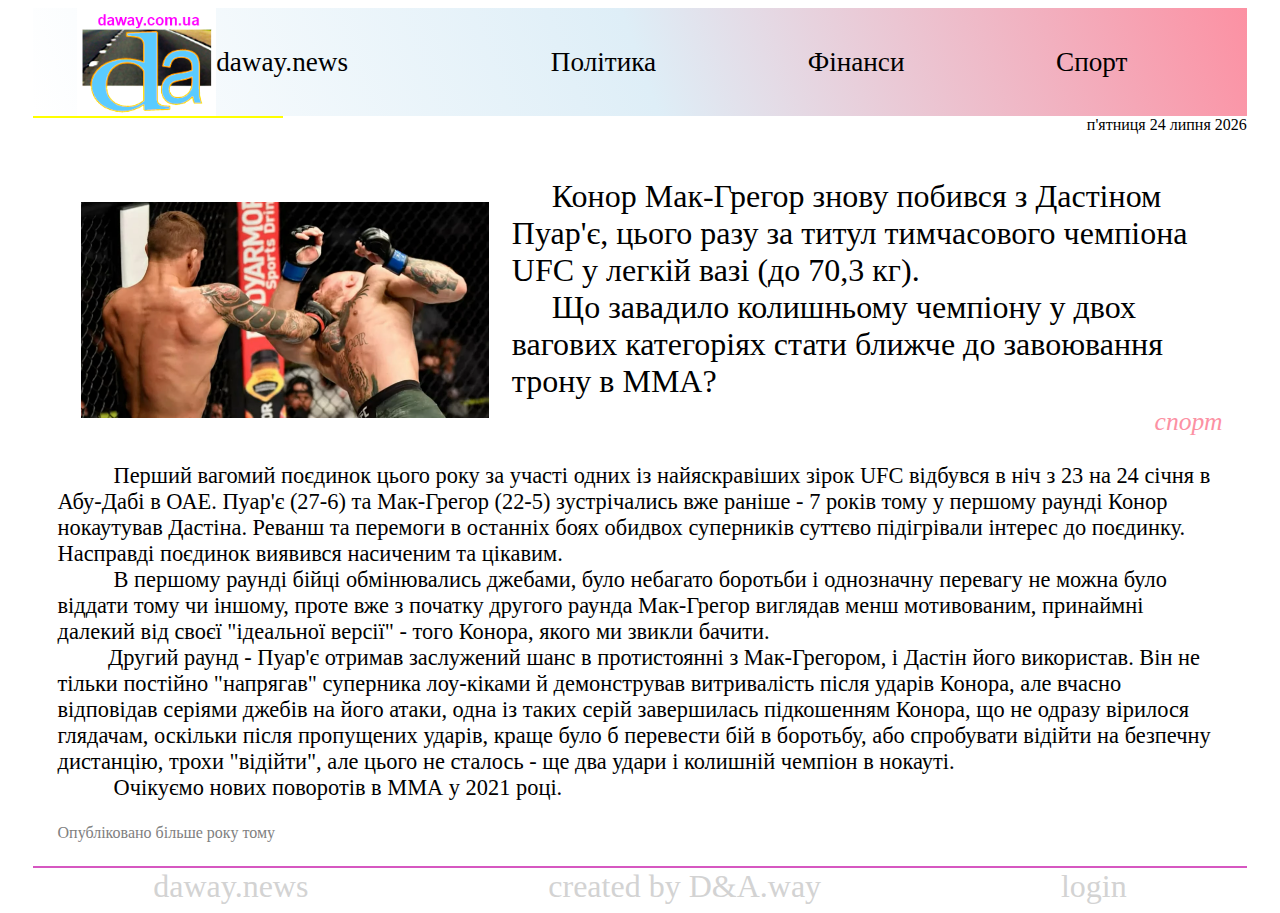
<file: index.html>
<!DOCTYPE html>
<html lang="zxx">

<head>
    <!-- Global site tag (gtag.js) - Google Analytics -->
    <script async src="https://www.googletagmanager.com/gtag/js?id=UA-188091603-1"></script>
    <script>
        window.dataLayer = window.dataLayer || [];
        function gtag() { dataLayer.push(arguments); }
        gtag('js', new Date());

        gtag('config', 'UA-188091603-1');
    </script>

    <meta charset="UTF-8">
    <meta name="viewport" content="width=device-width, initial-scale=1.0">
    <title>daway | Цікаві події | Новини | Корисні поради</title>
    <meta name="description" content="Цікаві події, останні новинки, корисні поради, життя.">
    <meta name="keywords" content="Цікаві події, останні новинки, корисні поради, життя, сьогодні" />
    <link rel="icon" href="img/logo.png">
    <link rel="stylesheet" href="css/index.css">
    <link href="https://cdn.jsdelivr.net/npm/bootstrap@5.0.0-beta2/dist/css/bootstrap.min.css" rel="stylesheet"
        integrity="sha384-BmbxuPwQa2lc/FVzBcNJ7UAyJxM6wuqIj61tLrc4wSX0szH/Ev+nYRRuWlolflfl" crossorigin="anonymous">
</head>

<body>
    <header>
        <nav>
            <div class="logo-img">
                <img class="img-header" src="img/logo.png" alt="картинка для хедера">
                <a href="index.html">daway.news</a>
            </div>
            <ul>
                <li><a href="#">Політика</a></li>
                <li><a href="#">Фінанси</a></li>
                <li><a href="#">Спорт</a></li>
            </ul>
            <div class="mob-menu">
                <div class="btn-group">
                    <button type="button" class="btn btn-primiry dropdown-toggle" data-bs-toggle="dropdown">
                        menu
                    </button>
                    <ul class="dropdown-menu dropdown-menu-end">
                        <li><button class="dropdown-item" type="button"><a href="#">політика</a></button>
                        </li>
                        <li><button class="dropdown-item" type="button"><a href="#">фінанси</a></button></li>
                        <li><button class="dropdown-item" type="button"><a href="#">спорт</a></button></li>
                    </ul>
                </div>
            </div>
        </nav>
        <div class="yellow-line"></div>
        <div class="date" id="date">dfff</div>
    </header>
    <div class="carousel">
        <div class="modal-content">
            <img class="current" src="" alt="Carousel images">
            <div class="for-btn">
                <button class="prev"> &lt</button>
                <button class="next">&gt</button>
            </div>
        </div>
    </div>

    <main>
        <article>
            <div class="card-news">
                <div class="text-for-news">
                    <div class="part-one">
                        <img class="img-for-news" src="img/macgregor-portie.png" alt="картинка про макгрегора">
                        <div class="headline">&emsp; Конор Мак-Грегор знову побився з Дастіном Пуар'є, цього разу за
                            титул
                            тимчасового чемпіона UFC у легкій вазі (до 70,3 кг). <br> &emsp; Що завадило колишньому
                            чемпіону
                            у двох вагових категоріях стати ближче до завоювання трону в MMA?
                            <div class="heading">спорт</div>
                        </div>
                    </div>
                    <div id="fb-root"></div>
                    <p class="part-start">&emsp; &emsp; Перший вагомий поєдинок цього року за участі одних із
                        найяскравіших зірок UFC відбувся в ніч з 23 на 24 січня в Абу-Дабі в ОАЕ. Пуар'є (27-6) та
                        Мак-Грегор (22-5)
                        зустрічались вже раніше - 7 років тому у першому раунді Конор нокаутував Дастіна. Реванш та
                        перемоги в останніх боях обидвох
                        суперників суттєво підігрівали інтерес до поєдинку. Насправді поєдинок виявився насиченим та
                        цікавим. <br>
                        &emsp; &emsp; В першому раунді бійці обмінювались джебами, було небагато боротьби і однозначну
                        перевагу не можна
                        було віддати тому чи іншому, проте вже з початку другого раунда Мак-Грегор виглядав менш
                        мотивованим, принаймні
                        далекий від своєї "ідеальної версії" - того Конора, якого ми звикли бачити. <br> &emsp;
                        &emsp;Другий раунд -
                        Пуар'є отримав заслужений шанс в протистоянні з Мак-Грегором, і Дастін його використав. Він не
                        тільки постійно
                        "напрягав" суперника лоу-кіками й демонстрував витривалість після ударів Конора, але вчасно
                        відповідав серіями джебів
                        на його атаки, одна із таких серій завершилась підкошенням Конора, що не одразу вірилося
                        глядачам,
                        оскільки після пропущених ударів, краще було б перевести бій в боротьбу, або спробувати відійти
                        на
                        безпечну дистанцію, трохи "відійти", але цього не сталось - ще два удари і колишній чемпіон в
                        нокауті.
                        <br> &emsp; &emsp; Очікуємо нових поворотів в ММА у 2021 році.
                    </p>
                    <div class="published"> Опубліковано
                        <time pubdate datetime="2012-12-23"></time>
                    </div>

                </div>
            </div>
            <div class="fb-comments" data-href="https://daway.com.ua" data-width="100%" data-numposts="5"></div>
        </article>

    </main>

    <footer class="main-footer">
        <a href="index.html">daway.news</a>
        <div class="text-for-footer"> created by D&A.way
        </div>
        <div class="login">
            <a href="#">login</a>
        </div>
    </footer>

    <script src="js/index.js"></script>

    <script src="https://apps.elfsight.com/p/platform.js" defer></script>
    <div class="elfsight-app-4c91a91a-96f2-48db-9d46-d2bc5e81f747"></div>

    <script async defer crossorigin="anonymous" src="https://connect.facebook.net/uk_UA/sdk.js#xfbml=1&version=v9.0"
        nonce="oHLQeBvl"></script>
    <script src="https://ajax.googleapis.com/ajax/libs/jquery/3.4.1/jquery.min.js"></script>


    <script src="https://cdn.jsdelivr.net/npm/bootstrap@5.0.0-beta2/dist/js/bootstrap.bundle.min.js"
        integrity="sha384-b5kHyXgcpbZJO/tY9Ul7kGkf1S0CWuKcCD38l8YkeH8z8QjE0GmW1gYU5S9FOnJ0"
        crossorigin="anonymous"></script>


</body>

</html>
</file>
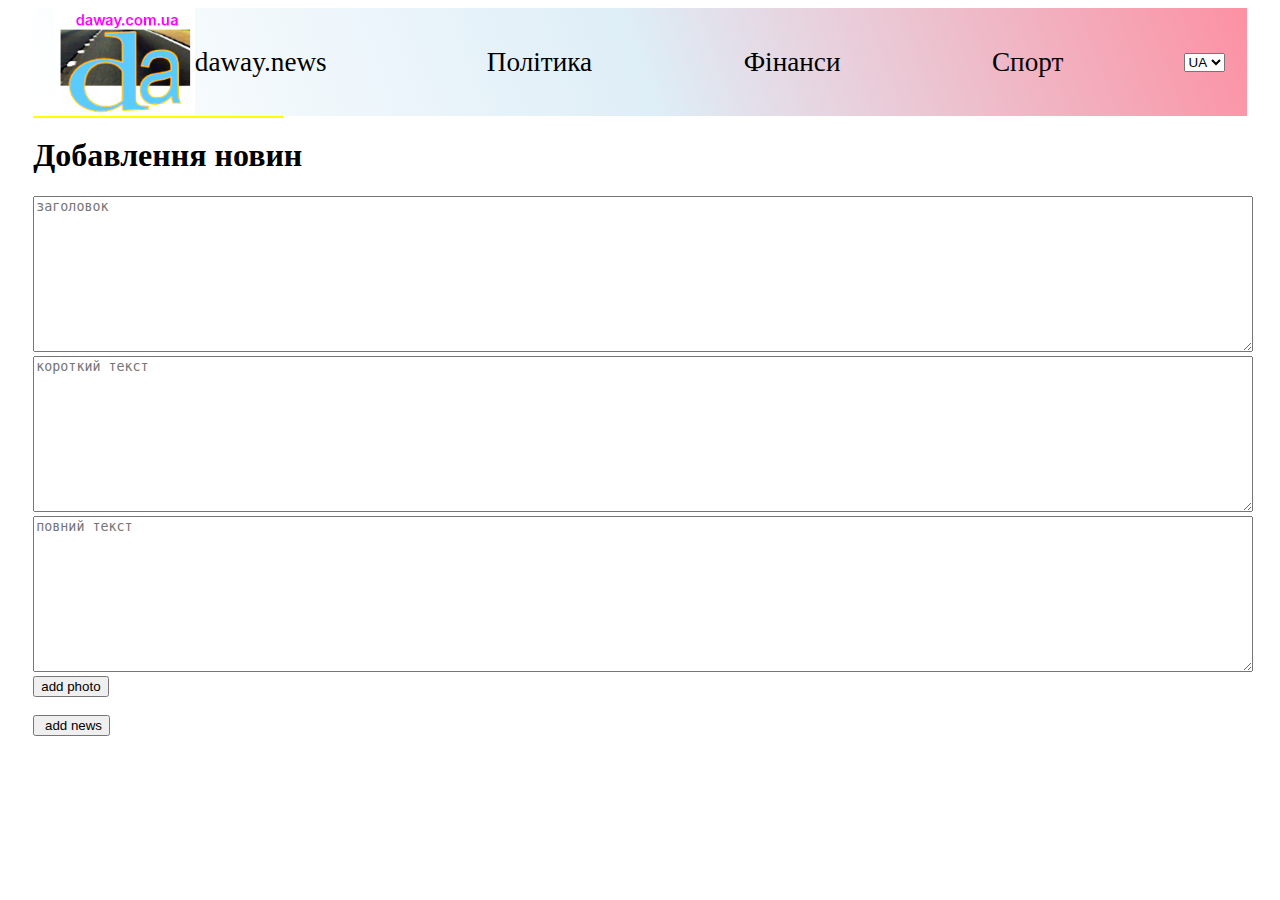
<file: admin.html>
<!DOCTYPE html>
<html lang="en">

    <head>
        <meta charset="UTF-8">
        <meta name="viewport" content="width=device-width, initial-scale=1.0">
        <title>daway.news</title>
        <link rel="icon" href="img/logo.png">
        <link rel="stylesheet" href="css/index.css">
        <link rel="stylesheet" href="css/admin.css">
    
    </head>
    
    <body>
        <header>
            <nav>
                <div class="logo-img">
                    <img class="img-header" src="img/logo.png" alt="картинка для хедера">
                    <a href="index.html">daway.news</a>
                </div>
                <ul>
                    <li><a href="politics.html">Політика</a></li>
                    <li><a href="finance.html">Фінанси</a></li>
                    <li><a href="sport.html">Спорт</a></li>
                </ul>
                <div>
                    <select id="lang">
                        <option> UA </option>
                        <option> EN </option>
                    </select>
                </div>
            </nav>
            <div class="yellow-line"></div>
            <div class="menu-adaptive">
                <div class="burger1"></div>
                <div class="burger2"></div>
                <div class="burger3"> </div>
            </div>
            <div class="adaptive">
                <div class="close">
                    <div class="left"></div>
                    <div class="right"></div>
                </div>
                <div class="mob-menu">
                    <div>
                        <div><a href="politics.html">Політика</a></div>
                        <div><a href="finance.html">Фінанси</a></div>
                        <div><a href="sport.html">Спорт</a></div>
                        <div>
                            <select id="lang-mob">
                                <option> UA </option>
                                <option> EN </option>
                            </select>
                        </div>
                    </div>
                </div>
            </div>
    
        </header>

    <main>
        <h1>Добавлення новин</h1>
        <form method="POST">
            <label>
                <textarea name="zagolovok" id="zagolovok" cols="30" rows="10" placeholder="заголовок"></textarea>
            </label>
            <label>
                <textarea name="newNewsShort" id="newNewsShort" cols="30" rows="10"
                    placeholder="короткий текст"></textarea>
                <textarea name="newNewsLong" id="newNewsLong" cols="30" rows="10" placeholder="повний текст"></textarea>
                <input type="button" name="photo" value="add photo" multiple accept="image/*,image/jpeg">
                <br> <br>
            </label>
            <input type="submit" value=" add news">

        </form>

    </main>

</body>

</html>
</file>
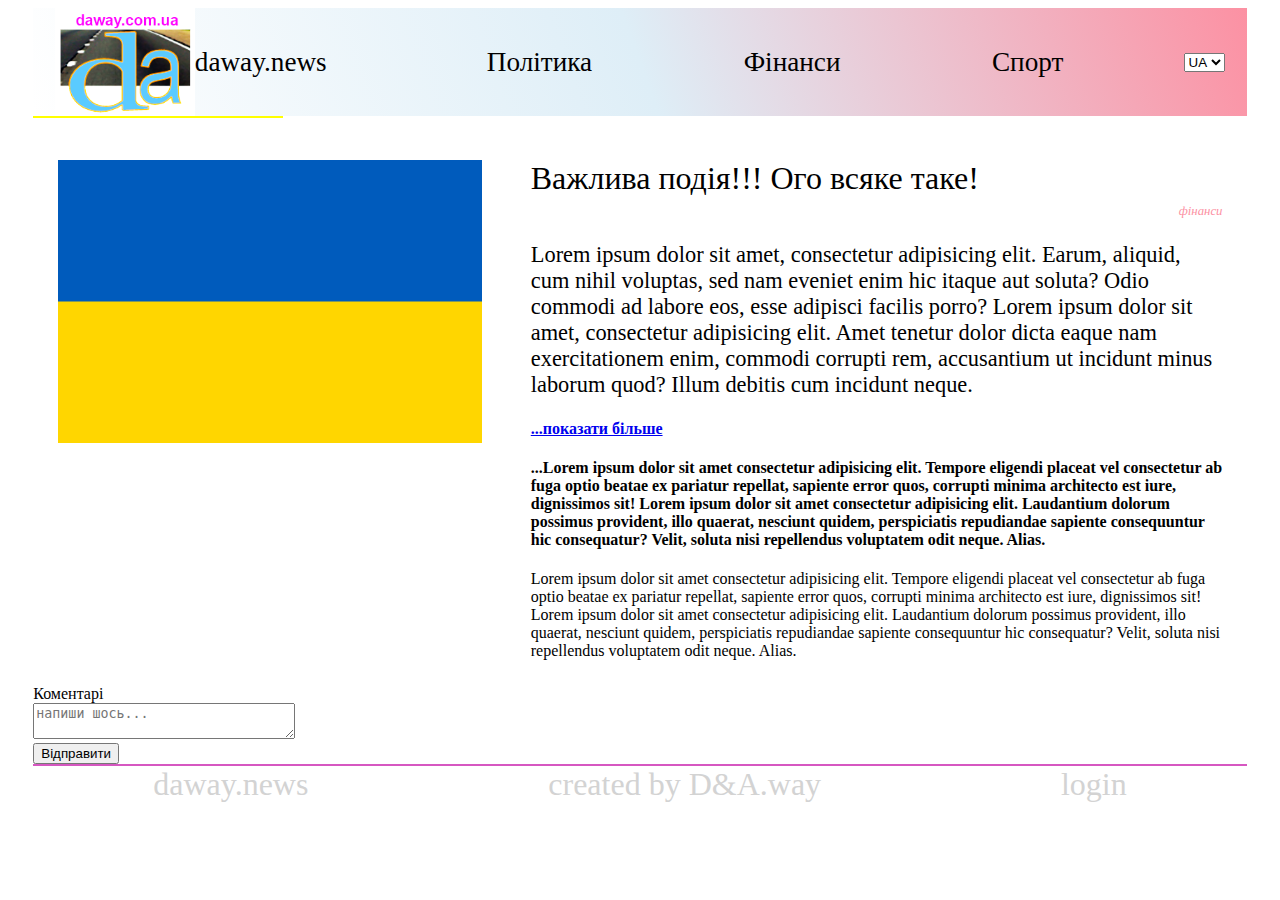
<file: finance.html>
<!DOCTYPE html>
<html lang="en">

<head>
    <meta charset="UTF-8">
    <meta name="viewport" content="width=device-width, initial-scale=1.0">
    <title>daway.news</title>
    <link rel="icon" href="img/logo.png">
    <link rel="stylesheet" href="css/index.css">
</head>

<body>
    <header>
        <nav>
            <div class="logo-img">
                <img class="img-header" src="img/logo.png" alt="картинка для хедера">
                <a href="index.html">daway.news</a>
            </div>
            <ul>
                <li><a href="politics.html">Політика</a></li>
                <li><a href="finance.html">Фінанси</a></li>
                <li><a href="sport.html">Спорт</a></li>
            </ul>
            <div>
                <select id="lang">
                    <option> UA </option>
                    <option> EN </option>
                </select>
            </div>
        </nav>
        <div class="yellow-line"></div>
        <div class="menu-adaptive">
            <div class="burger1"></div>
            <div class="burger2"></div>
            <div class="burger3"> </div>
        </div>
        <div class="adaptive">
            <div class="close">
                <div class="left"></div>
                <div class="right"></div>
            </div>
            <div class="mob-menu">
                <div>
                    <div><a href="politics.html">Політика</a></div>
                    <div><a href="finance.html">Фінанси</a></div>
                    <div><a href="sport.html">Спорт</a></div>
                    <div>
                        <select id="lang-mob">
                            <option> UA </option>
                            <option> EN </option>
                        </select>
                    </div>
                </div>
            </div>
        </div>

    </header>

    <main>
        <article>
            <div class="card-news">
                <img class="img-for-news" src="img/flag.png" alt="картинка для новини про фінанси">
                <div class="text-for-news">
                    <div class="headline">Важлива подія!!! Ого всяке таке!</div>
                    <div class="heading">фінанси</div>
                    <p class="part-start">Lorem ipsum dolor sit amet, consectetur adipisicing elit. Earum, aliquid, cum
                        nihil voluptas, sed
                        nam eveniet enim hic itaque aut soluta? Odio commodi ad labore eos, esse adipisci facilis porro?
                        Lorem ipsum dolor sit amet, consectetur adipisicing elit. Amet tenetur dolor dicta eaque nam
                        exercitationem enim, commodi corrupti rem, accusantium ut incidunt minus laborum quod? Illum
                        debitis cum incidunt neque.
                    </p>
                    <div class="more-hide">
                        <h4 class="more-text"> <a href="#"> ...показати більше</a></h4>
                        <h4 class="hide-text">...Lorem ipsum dolor sit amet consectetur adipisicing elit. Tempore
                            eligendi
                            placeat vel consectetur
                            ab fuga optio beatae ex pariatur repellat, sapiente error quos, corrupti minima architecto
                            est
                            iure,
                            dignissimos sit! Lorem ipsum dolor sit amet consectetur adipisicing elit. Laudantium dolorum
                            possimus provident, illo quaerat, nesciunt quidem, perspiciatis repudiandae sapiente
                            consequuntur hic consequatur? Velit, soluta nisi repellendus voluptatem odit neque. Alias.
                        </h4>
                    </div>
                    <div class="part-end"> Lorem ipsum dolor sit amet consectetur adipisicing elit. Tempore eligendi
                        placeat vel consectetur
                        ab fuga optio beatae ex pariatur repellat, sapiente error quos, corrupti minima architecto est
                        iure,
                        dignissimos sit! Lorem ipsum dolor sit amet consectetur adipisicing elit. Laudantium dolorum
                        possimus provident, illo quaerat, nesciunt quidem, perspiciatis repudiandae sapiente
                        consequuntur hic consequatur? Velit, soluta nisi repellendus voluptatem odit neque. Alias.
                    </div>
                </div>
            </div>
            <div class="comments">
                <div class="comments-line">Коментарі</div>
                <form method="POST">
                    <textarea name="your-coment" cols="30" rows="2" placeholder="напиши шось..." required></textarea>
                    <br>
                    <input type="submit" value="Відправити">
                </form>
            </div>
        </article>

    </main>

    <footer class="main-footer">
        <a href="index.html">daway.news</a>
        <div class="text-for-footer"> created by D&A.way
        </div>
        <div class="login">
            <a href="login.html">login</a>
        </div>
    </footer>

</body>

</html>
</file>
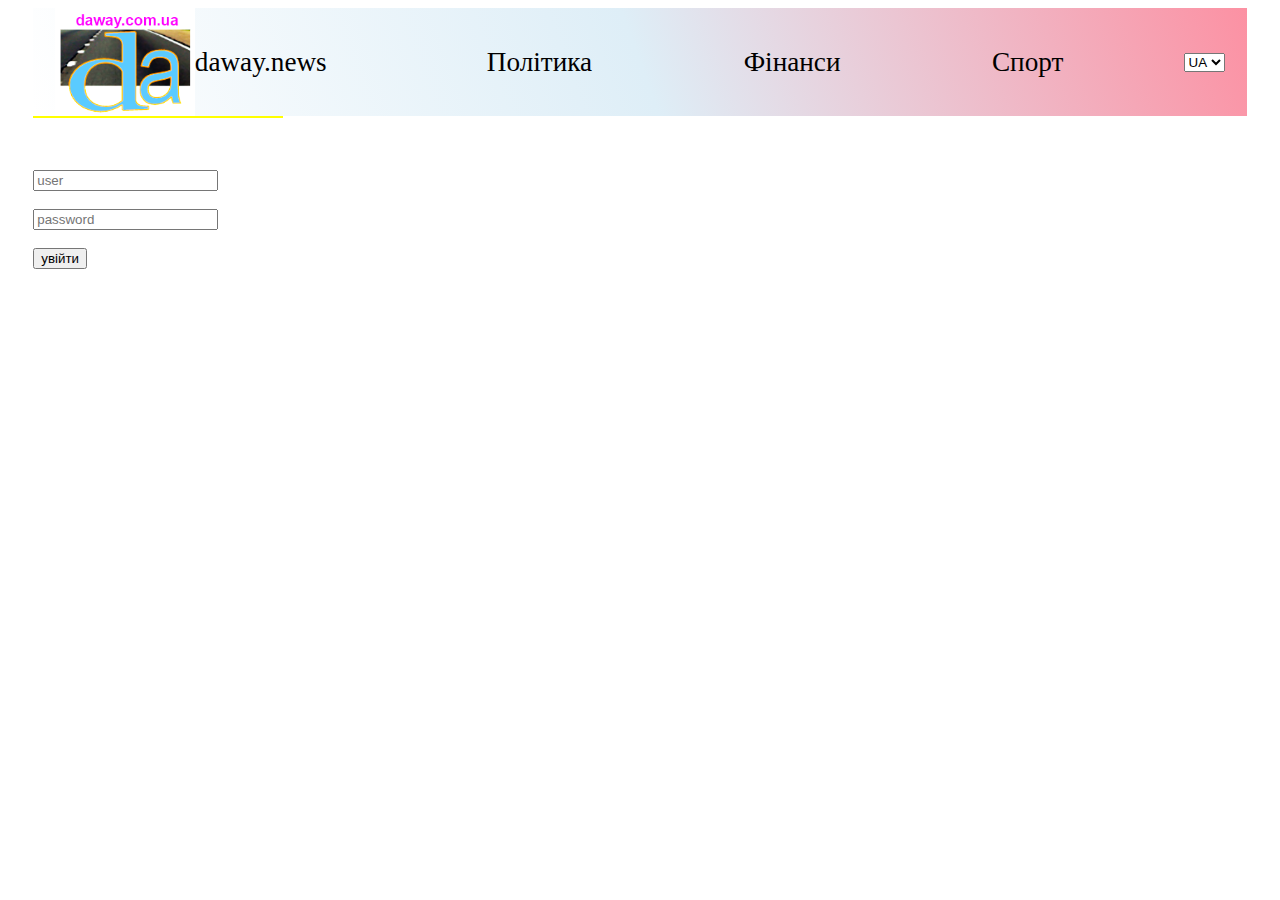
<file: login.html>
<!DOCTYPE html>
<html lang="en">

<head>
    <meta charset="UTF-8">
    <meta name="viewport" content="width=device-width, initial-scale=1.0">
    <title>daway.news</title>
    <link rel="icon" href="img/logo.png">
    <link rel="stylesheet" href="css/index.css">
    <link rel="stylesheet" href="css/admin.css">

</head>

<body>
    <header>
        <nav>
            <div class="logo-img">
                <img class="img-header" src="img/logo.png" alt="картинка для хедера">
                <a href="index.html">daway.news</a>
            </div>
            <ul>
                <li><a href="politics.html">Політика</a></li>
                <li><a href="finance.html">Фінанси</a></li>
                <li><a href="sport.html">Спорт</a></li>
            </ul>
            <div>
                <select id="lang">
                    <option> UA </option>
                    <option> EN </option>
                </select>
            </div>
        </nav>
        <div class="yellow-line"></div>
        <div class="menu-adaptive">
            <div class="burger1"></div>
            <div class="burger2"></div>
            <div class="burger3"> </div>
        </div>
        <div class="adaptive">
            <div class="close">
                <div class="left"></div>
                <div class="right"></div>
            </div>
            <div class="mob-menu">
                <div>
                    <div><a href="politics.html">Політика</a></div>
                    <div><a href="finance.html">Фінанси</a></div>
                    <div><a href="sport.html">Спорт</a></div>
                    <div>
                        <select id="lang-mob">
                            <option> UA </option>
                            <option> EN </option>
                        </select>
                    </div>
                </div>
            </div>
        </div>

    </header>
    <main>
        <form action="admin.html" method="POST">
            <br><br><br>
            <label>
                <input type="text" name="user" required placeholder="user">
            </label>
            <br><br>
            <label>
                <input type="password" name="password" required placeholder="password">
            </label>
            <br><br>
            <input value="увійти" type="submit">

        </form>
    </main>

</body>

</html>
</file>
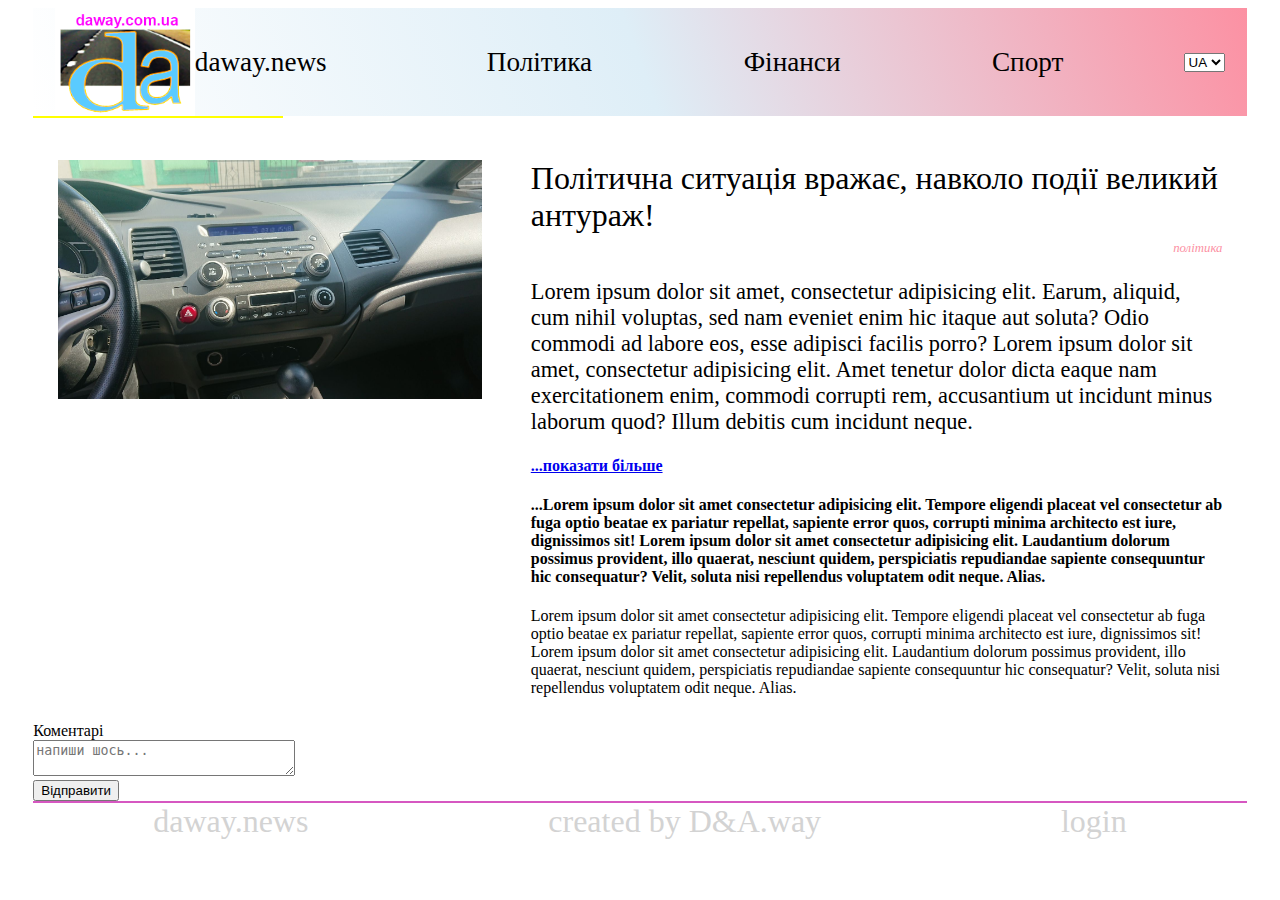
<file: politics.html>
<!DOCTYPE html>
<html lang="en">

<head>
    <meta charset="UTF-8">
    <meta name="viewport" content="width=device-width, initial-scale=1.0">
    <title>daway.news</title>
    <link rel="icon" href="img/logo.png">
    <link rel="stylesheet" href="css/index.css">
</head>

<body>
    <header>
        <nav>
            <div class="logo-img">
                <img class="img-header" src="img/logo.png" alt="картинка для хедера">
                <a href="index.html">daway.news</a>
            </div>
            <ul>
                <li><a href="politics.html">Політика</a></li>
                <li><a href="finance.html">Фінанси</a></li>
                <li><a href="sport.html">Спорт</a></li>
            </ul>
            <div>
                <select id="lang">
                    <option> UA </option>
                    <option> EN </option>
                </select>
            </div>
        </nav>
        <div class="yellow-line"></div>
        <div class="menu-adaptive">
            <div class="burger1"></div>
            <div class="burger2"></div>
            <div class="burger3"> </div>
        </div>
        <div class="adaptive">
            <div class="close">
                <div class="left"></div>
                <div class="right"></div>
            </div>
            <div class="mob-menu">
                <div>
                    <div><a href="politics.html">Політика</a></div>
                    <div><a href="finance.html">Фінанси</a></div>
                    <div><a href="sport.html">Спорт</a></div>
                    <div>
                        <select id="lang-mob">
                            <option> UA </option>
                            <option> EN </option>
                        </select>
                    </div>
                </div>
            </div>
        </div>

    </header>

    <main>
        <article>
            <div class="card-news">
                <img class="img-for-news" src="img/politics.png" alt="картинка для новини про політику">
                <div class="text-for-news">
                    <div class="headline">Політична ситуація вражає, навколо події великий антураж!</div>
                    <div class="heading">політика</div>
                    <p class="part-start">Lorem ipsum dolor sit amet, consectetur adipisicing elit. Earum, aliquid, cum
                        nihil voluptas, sed
                        nam eveniet enim hic itaque aut soluta? Odio commodi ad labore eos, esse adipisci facilis porro?
                        Lorem ipsum dolor sit amet, consectetur adipisicing elit. Amet tenetur dolor dicta eaque nam
                        exercitationem enim, commodi corrupti rem, accusantium ut incidunt minus laborum quod? Illum
                        debitis cum incidunt neque.
                    </p>
                    <div class="more-hide">
                        <h4 class="more-text"> <a href="#"> ...показати більше</a></h4>
                        <h4 class="hide-text">...Lorem ipsum dolor sit amet consectetur adipisicing elit. Tempore
                            eligendi
                            placeat vel consectetur
                            ab fuga optio beatae ex pariatur repellat, sapiente error quos, corrupti minima architecto
                            est
                            iure,
                            dignissimos sit! Lorem ipsum dolor sit amet consectetur adipisicing elit. Laudantium dolorum
                            possimus provident, illo quaerat, nesciunt quidem, perspiciatis repudiandae sapiente
                            consequuntur hic consequatur? Velit, soluta nisi repellendus voluptatem odit neque. Alias.
                        </h4>
                    </div>
                    <div class="part-end"> Lorem ipsum dolor sit amet consectetur adipisicing elit. Tempore eligendi
                        placeat vel consectetur
                        ab fuga optio beatae ex pariatur repellat, sapiente error quos, corrupti minima architecto est
                        iure,
                        dignissimos sit! Lorem ipsum dolor sit amet consectetur adipisicing elit. Laudantium dolorum
                        possimus provident, illo quaerat, nesciunt quidem, perspiciatis repudiandae sapiente
                        consequuntur hic consequatur? Velit, soluta nisi repellendus voluptatem odit neque. Alias.
                    </div>
                </div>
            </div>
            <div class="comments">
                <div class="comments-line">Коментарі</div>
                <form method="POST">
                    <textarea name="your-coment" cols="30" rows="2" placeholder="напиши шось..." required></textarea>
                    <br>
                    <input type="submit" value="Відправити">
                </form>
            </div>
        </article>
    </main>

    <footer class="main-footer">
        <a href="index.html">daway.news</a>
        <div class="text-for-footer"> created by D&A.way
        </div>
        <div class="login">
            <a href="login.html">login</a>
        </div>
    </footer>

</body>

</html>
</file>
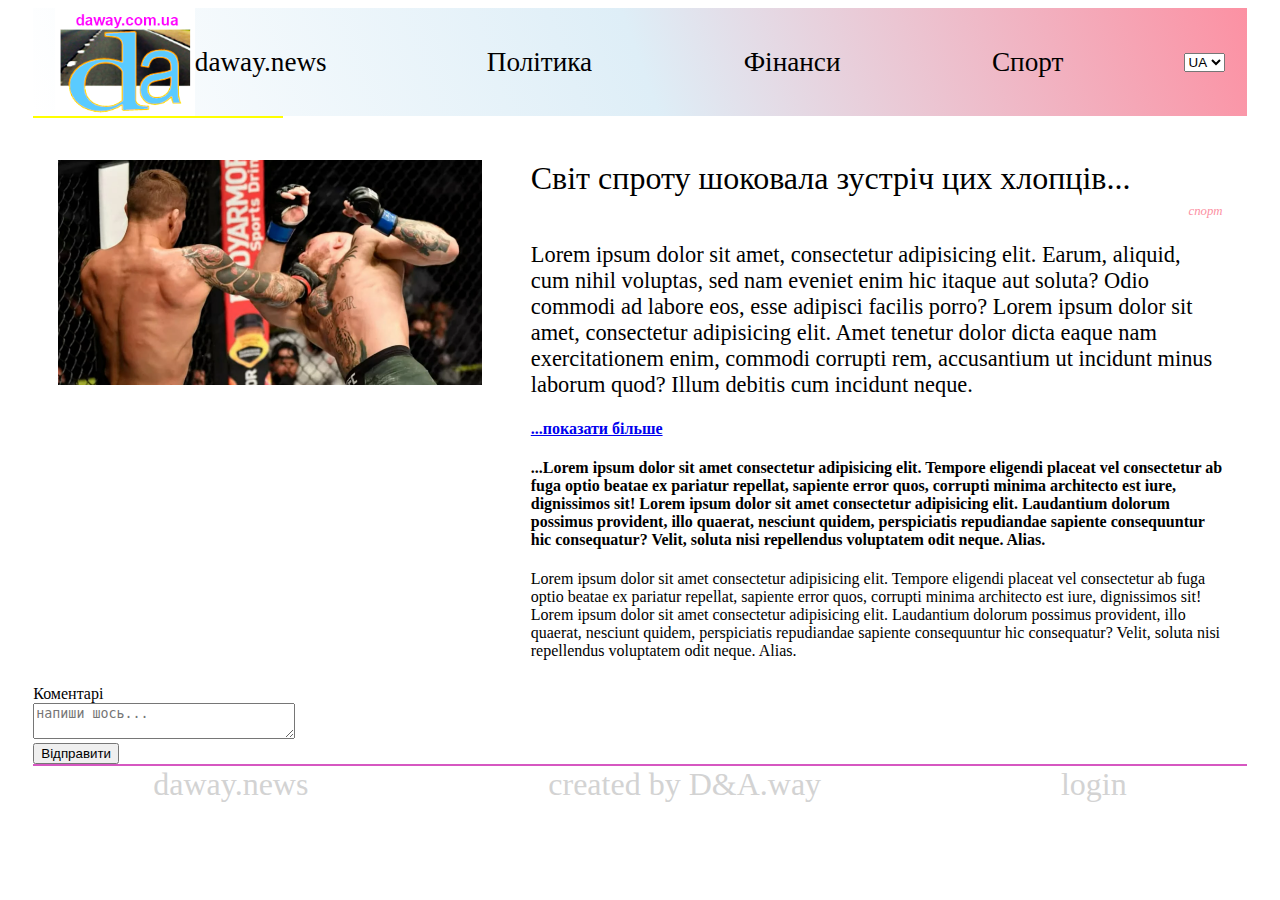
<file: sport.html>
<!DOCTYPE html>
<html lang="en">

<head>
    <meta charset="UTF-8">
    <meta name="viewport" content="width=device-width, initial-scale=1.0">
    <title>daway.news</title>
    <link rel="icon" href="img/logo.png">
    <link rel="stylesheet" href="css/index.css">
</head>

<body>
    <header>
        <nav>
            <div class="logo-img">
                <img class="img-header" src="img/logo.png" alt="картинка для хедера">
                <a href="index.html">daway.news</a>
            </div>
            <ul>
                <li><a href="politics.html">Політика</a></li>
                <li><a href="finance.html">Фінанси</a></li>
                <li><a href="sport.html">Спорт</a></li>
            </ul>
            <div>
                <select id="lang">
                    <option> UA </option>
                    <option> EN </option>
                </select>
            </div>
        </nav>
        <div class="yellow-line"></div>
        <div class="menu-adaptive">
            <div class="burger1"></div>
            <div class="burger2"></div>
            <div class="burger3"> </div>
        </div>
        <div class="adaptive">
            <div class="close">
                <div class="left"></div>
                <div class="right"></div>
            </div>
            <div class="mob-menu">
                <div>
                    <div><a href="politics.html">Політика</a></div>
                    <div><a href="finance.html">Фінанси</a></div>
                    <div><a href="sport.html">Спорт</a></div>
                    <div>
                        <select id="lang-mob">
                            <option> UA </option>
                            <option> EN </option>
                        </select>
                    </div>
                </div>
            </div>
        </div>

    </header>

    <main>
        <article>
            <div class="card-news">
                <img class="img-for-news" src="img/macgregor-portie.png" alt="картинка для новини про спорт">
                <div class="text-for-news">
                    <div class="headline">Світ спроту шоковала зустріч цих хлопців...</div>
                    <div class="heading">спорт</div>
                    <p class="part-start">Lorem ipsum dolor sit amet, consectetur adipisicing elit. Earum, aliquid, cum
                        nihil voluptas, sed
                        nam eveniet enim hic itaque aut soluta? Odio commodi ad labore eos, esse adipisci facilis porro?
                        Lorem ipsum dolor sit amet, consectetur adipisicing elit. Amet tenetur dolor dicta eaque nam
                        exercitationem enim, commodi corrupti rem, accusantium ut incidunt minus laborum quod? Illum
                        debitis cum incidunt neque.
                    </p>
                    <div class="more-hide">
                        <h4 class="more-text"> <a href="#"> ...показати більше</a></h4>
                        <h4 class="hide-text">...Lorem ipsum dolor sit amet consectetur adipisicing elit. Tempore
                            eligendi
                            placeat vel consectetur
                            ab fuga optio beatae ex pariatur repellat, sapiente error quos, corrupti minima architecto
                            est
                            iure,
                            dignissimos sit! Lorem ipsum dolor sit amet consectetur adipisicing elit. Laudantium dolorum
                            possimus provident, illo quaerat, nesciunt quidem, perspiciatis repudiandae sapiente
                            consequuntur hic consequatur? Velit, soluta nisi repellendus voluptatem odit neque. Alias.
                        </h4>
                    </div>
                    <div class="part-end"> Lorem ipsum dolor sit amet consectetur adipisicing elit. Tempore eligendi
                        placeat vel consectetur
                        ab fuga optio beatae ex pariatur repellat, sapiente error quos, corrupti minima architecto est
                        iure,
                        dignissimos sit! Lorem ipsum dolor sit amet consectetur adipisicing elit. Laudantium dolorum
                        possimus provident, illo quaerat, nesciunt quidem, perspiciatis repudiandae sapiente
                        consequuntur hic consequatur? Velit, soluta nisi repellendus voluptatem odit neque. Alias.
                    </div>
                </div>
            </div>
            <div class="comments">
                <div class="comments-line">Коментарі</div>
                <form method="POST">
                    <textarea name="your-coment" cols="30" rows="2" placeholder="напиши шось..." required></textarea>
                    <br>
                    <input type="submit" value="Відправити">
                </form>
            </div>
        </article>
    </main>

    <footer class="main-footer">
        <a href="index.html">daway.news</a>
        <div class="text-for-footer"> created by D&A.way
        </div>
        <div class="login">
            <a href="login.html">login</a>
        </div>
    </footer>

</body>

</html>
</file>
<file: css/index.css>
/*style for header in laptop*/
header{
    margin-left: 2%;
    margin-right: 2%;
}
nav{
    display: flex;
    justify-content: space-around;
    align-items: center;
    background-image: linear-gradient(-110deg, rgb(252, 145, 163), rgb(222, 238, 247), white);
}
.logo-img{
    display: flex;
    align-items: center;
}
.img-header{
    height: 12vmin;
}
nav div a{
    font-size: 1.7rem;
    text-decoration: none;
    color: black;
    width: 20%;
}
nav ul{
    display: flex;
    justify-content: space-around;
    list-style-type: none;
    width: 60%;
} 
nav ul li a {
    text-decoration: none;
    width: 20%;
    color: black;
    font-size: 1.7rem;
}
.mob-menu{
    display: none;
}

.btn{
    box-shadow: none !important;
}
.dropdown-toggle::after{
    display: none !important;
}
.dropdown-menu{
    border: none !important;
    opacity: .8;
}
.dropdown-item a{
    color: black;
    font-size: 1.5rem;
}
.yellow-line{
    height: 2px; 
    width: 250px; 
    position: absolute; 
    background: yellow;
    animation: ly;
    animation-duration: 5s;
    animation-iteration-count: infinite;
} 
.date{
    width: 100%;
    display: flex;
    justify-content: flex-end;
} 
@keyframes ly{
    0% {left: 2%;}
    100% {left: 70%;}
}

/*style for header in phone*/
@media only screen and (max-width: 1235px) {
    .logo-img img{
        display: none;
    }
    nav{
       justify-content: space-between;
    }
    nav ul{
        display: none;
    }
    .mob-menu{
        display: block;
    }
    .yellow-line {
        display: block;
        width: 50px; 
    }
    .date{
        font-size: small;
    }
}

/* style for main in laptop */
main{
    padding-left: 2%;
    padding-right: 2%;
}
article{
    margin-top: 20px;
    display: block;
}
.card-news{
    display: flex;
    justify-content: start;
}
.part-one{
    display: flex;
}
.img-for-news{
    margin: 2%;
    height: 40%;
    width: 35%;
}
.text-for-news{
    margin: 2%;
}
.headline{
    font-size: 2em;
}
.heading{
    font-size: .8em;
    margin-top: 1%;
    text-align: end;
    color: rgb(252, 145, 163);
    font-style: italic;
}
.part-start{
    font-size: 1.4em;
}
.published{
    color: gray;
}

/* style for main in phone */
@media only screen and (max-width: 1235px) {
    .card-news{
        display: block;
    }
    .part-one{
        display: block;
    }   
    .img-for-news{
        width: 96%;
    }
    .headline{
        font-size: 1em;
        font-weight: bold;
    }
    .heading{
        font-size: 0.7em;
    }
    .part-start{
        font-size: 0.8em;
    }
    .published{
        font-size: 0.65em;
    }
}

/*style for comments*/

/* style for footer*/
.main-footer{
    border-top: 2px solid #d657c1;
    margin-left: 2%;
    margin-right: 2%;
    display: flex;
    align-items: center;
    justify-content: space-around;
    font-size: 2em;
}
.main-footer a, .login a, .text-for-footer{
    text-decoration: none;
    color: lightgray;
}
/* style for footer in phone */
@media only screen and (max-width: 1235px) {
    .main-footer{
        font-size: .8em;
    }
}
.eapps-widget-toolbar-panel-share-block{
    display: none !important;
}

.carousel{
    display: none;
    position: fixed;
    z-index: 99999;
    align-items: center;
    margin-left: 10%;
    margin-right: 10%;
}
.current{
    z-index: 99999;
    margin-left: 10%;
    width: 80%;
    height: 80%;
    margin-right: 10%;
    
}

.for-btn{
    display: flex;
    width: auto;
    align-items: center;
    justify-content: space-between;
    margin-left: 15%;
    margin-right: 15%;
}
</file>
<file: css/admin.css>
label{
    margin-top: 15px;}

#zagolovok, #newNewsShort, #newNewsLong{
    width: 100%;
}
</file>
